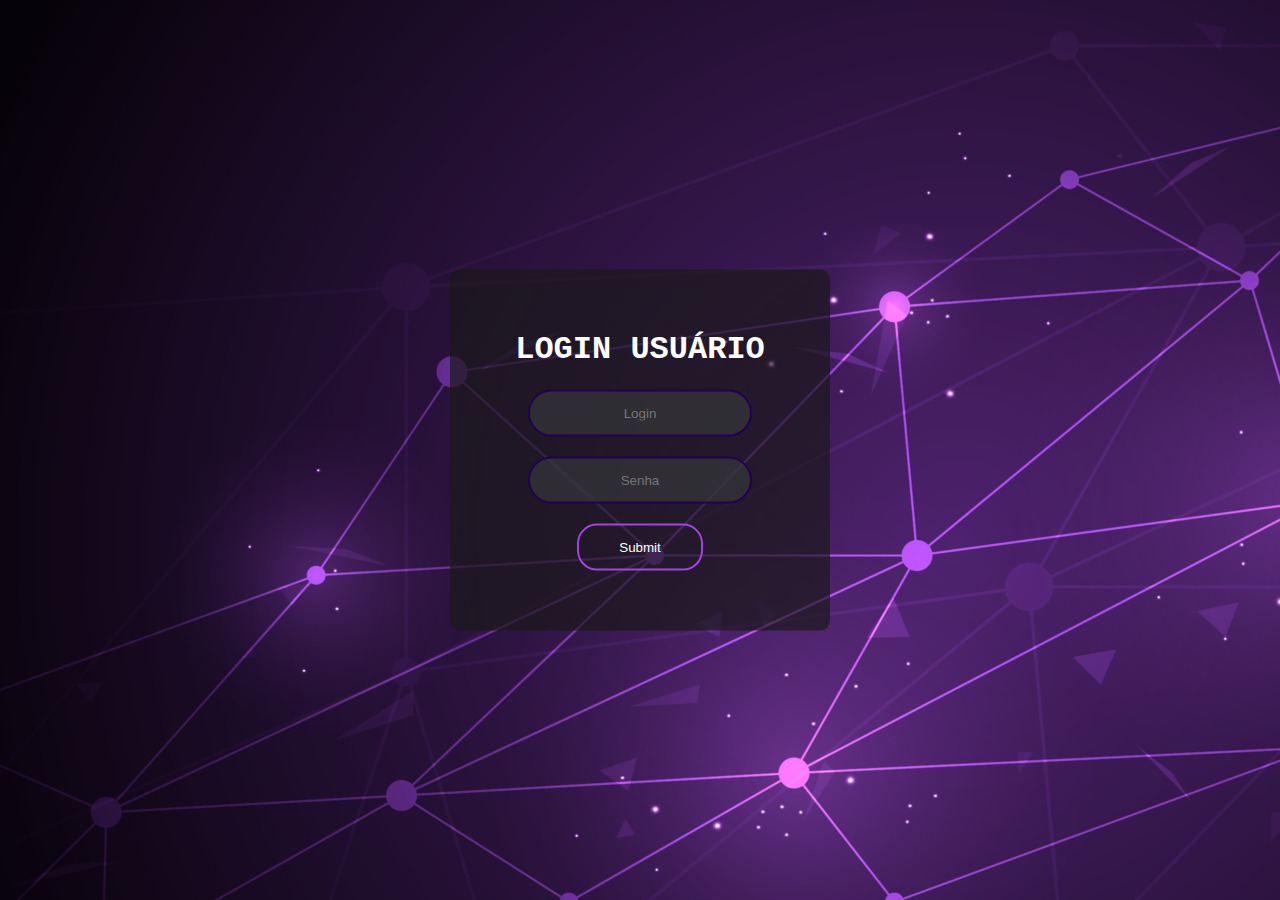
<file: index.html>
<!DOCTYPE html>
<html lang="pt-br">
    <head>
        <meta charset="utf-8">
        <title> Login com javascript </title>
        <link rel="stylesheet" type="text/css" href="style.css">
    </head>
    <body>

        <form class="box" action="index.html" method="post">
            <h1> Login usuário </h1>

            <input type="text"  name=" " placeholder="Login" id="login">
            <input type="password" name=" " placeholder="Senha" id="senha">
            <input type="submit" onclick="logar(); return false">
        </form>



        <script>
            function logar(){// função logar
                //variáveis
                var login = document.getElementById('login').value  //variável login recebe o que for digitado no input login
                var senha = document.getElementById('senha').value  //variável login recebe o que for digitado no input senha
                // validação do usuário e senha
                if(login == "admin" && senha == "admin") {
                    alert('login com sucesso'); //mostra mensagem

                    location.href = "home.html"; //chama página home.html
                }
                else{
                    alert('usuário ou senha incorretos!');//mostra mensagem
                }

            }


        </script>



    </body>
</html>
</file>
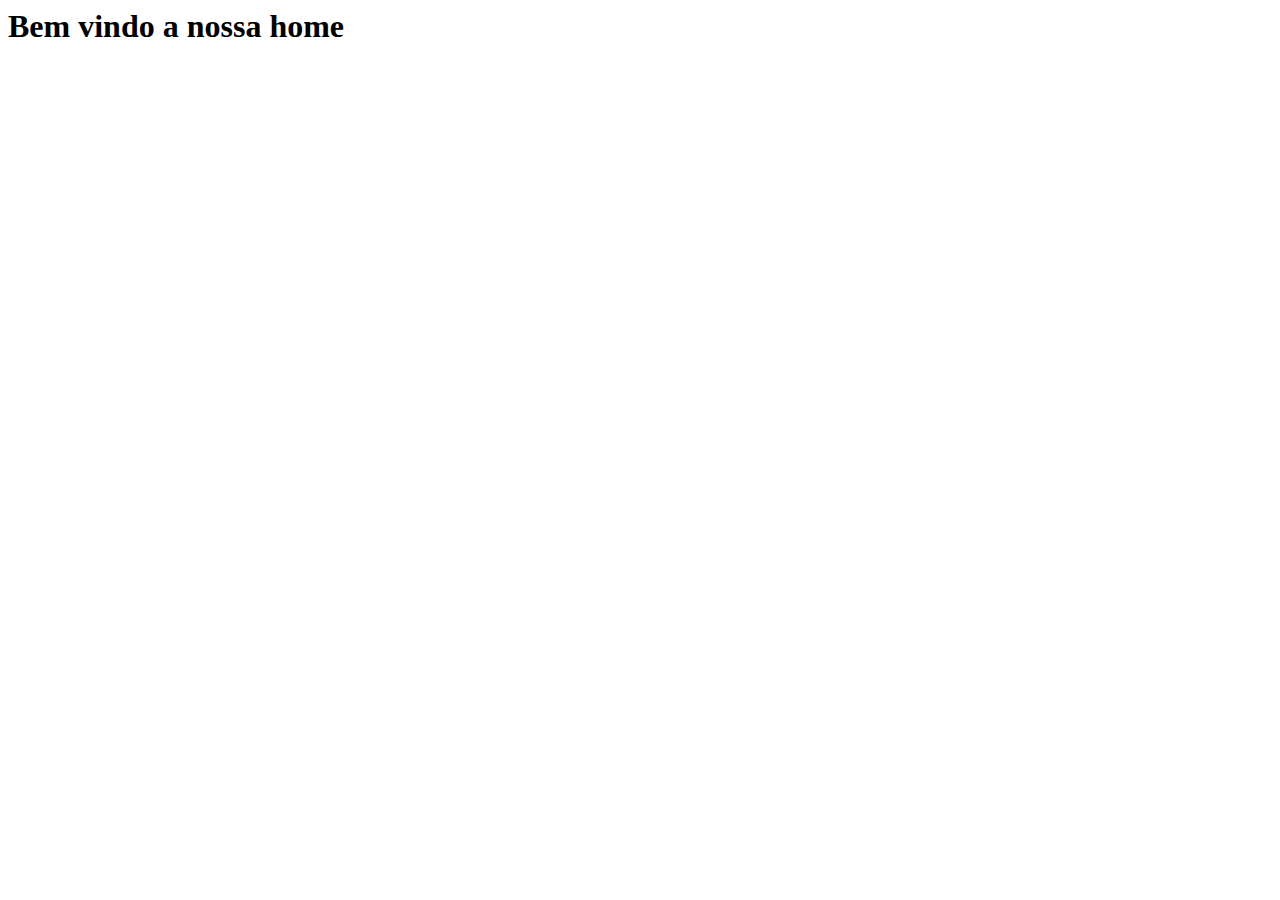
<file: home.html>
<html lang="pt-br">
    <!DOCTYPE html>
        <head>
            <meta charset="UTF-8">
            <meta http-equiv="X-UA-Compatible" content="IE=edge">
            <meta name="viewport" content="width=device-width, initial-scale=1.0">
            <link rel="styleheet" type="text/css" href="style.css">

            <title> Página HOME</title>
        </head>
        <body>
            <h1>Bem vindo a nossa home</h1>
        </body>
</html>
</file>
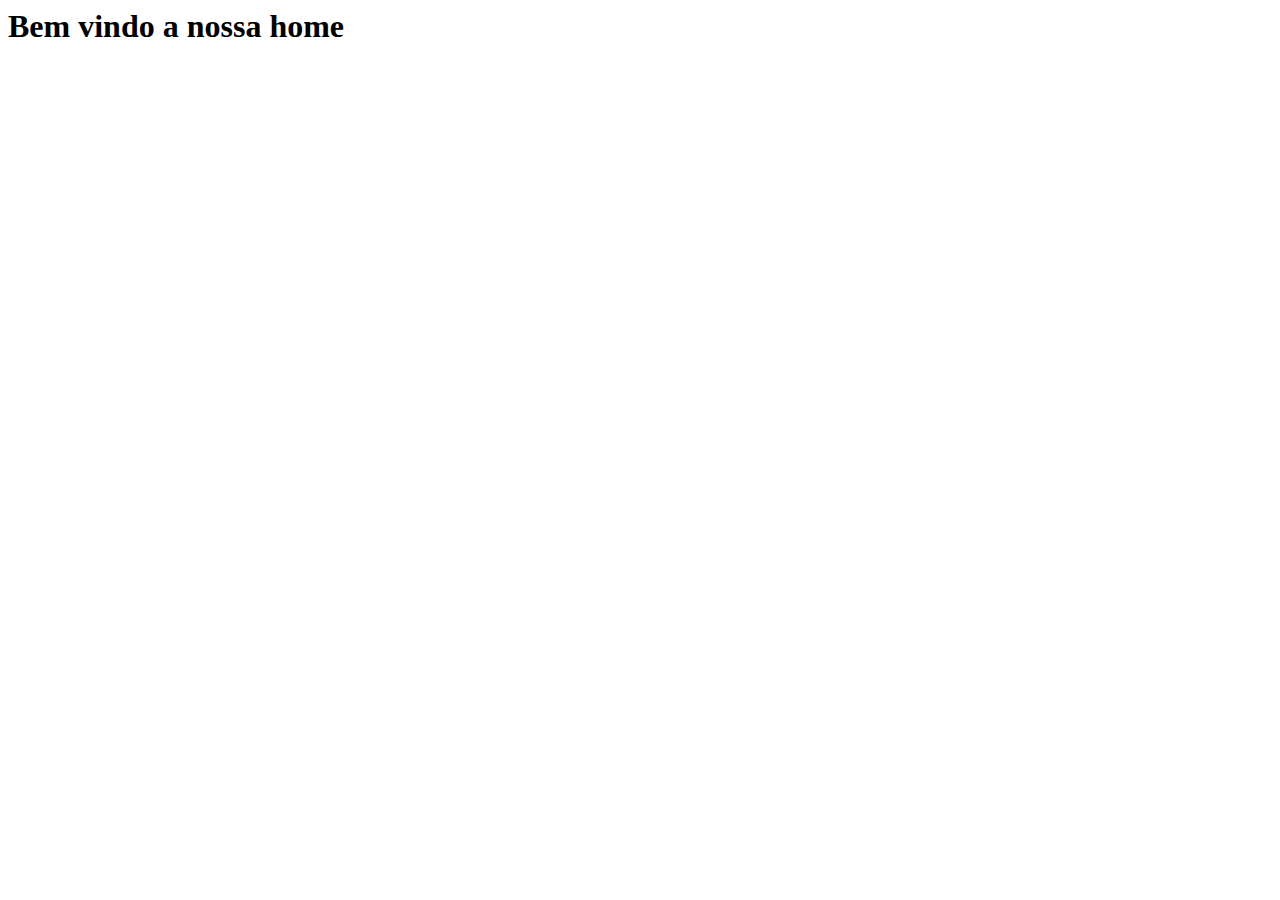
<file: login.html>
<html lang="pt-br">
    <DOCTYPE html>
        <head>
            <meta charset="UTF-8">
            <meta http-equiv="X-UA-Compatible" content="IE=edge">
            <meta name="viewport" content="width=device-width, initial-scale=1.0">
            <link rel="styleheet" type="text/css" href="style.css">

            <title> Página HOME</title>
        </head>
        <body>
            <h1>Bem vindo a nossa home</h1>
        </body>
</html>
</file>
<file: style.css>
body{
    margin: 0;
    padding: 0;
    font-family: sans-serif;
    /*background: #34495e;*/
    background-image:url(fundo4.jpg);
}
.box{
width: 300px;
padding: 40px;
position: absolute;
top: 50%;
left: 50%;
transform: translate(-50%,-50%);
background: #191919af;
text-align: center;
border-radius: 10px;
}
.box h1{
    color: white;
    text-transform: uppercase;
    font-weight: 100px;
}
h1{
    color: white;
    font-family: 'Courier New' , Courier, monospace; 

}

.box input[type = "text"],.box input[type = "password"]{
    border: 0;
    background: rgba(55, 57, 58, 0.673);
    display: block;
    margin: 20px auto;
    text-align: center;
    border: 2px solid #210055;
    padding: 14px 10px;
    width: 200px;
    outline: none;
    color: white;
    border-radius: 24px;
    transition: 0.25s;
}
.box input[type = "text"]:focus,.box input[type = "password"]:focus{
    width: 280px;
    border-color: #a565e0;
}
.box input[type = "submit"]{
    border: 0;
    background: none;
    display: block;
    margin: 20px auto;
    text-align: center;
    border: 2px solid #a542df;
    padding: 14px 40px;
    outline: none;
    color: white;
    border-radius: 20px;
    transition: 0.25s;
    cursor: pointer;
}
.box input[type = "submit"]:hover{
    background: #802ecc;
}
</file>
